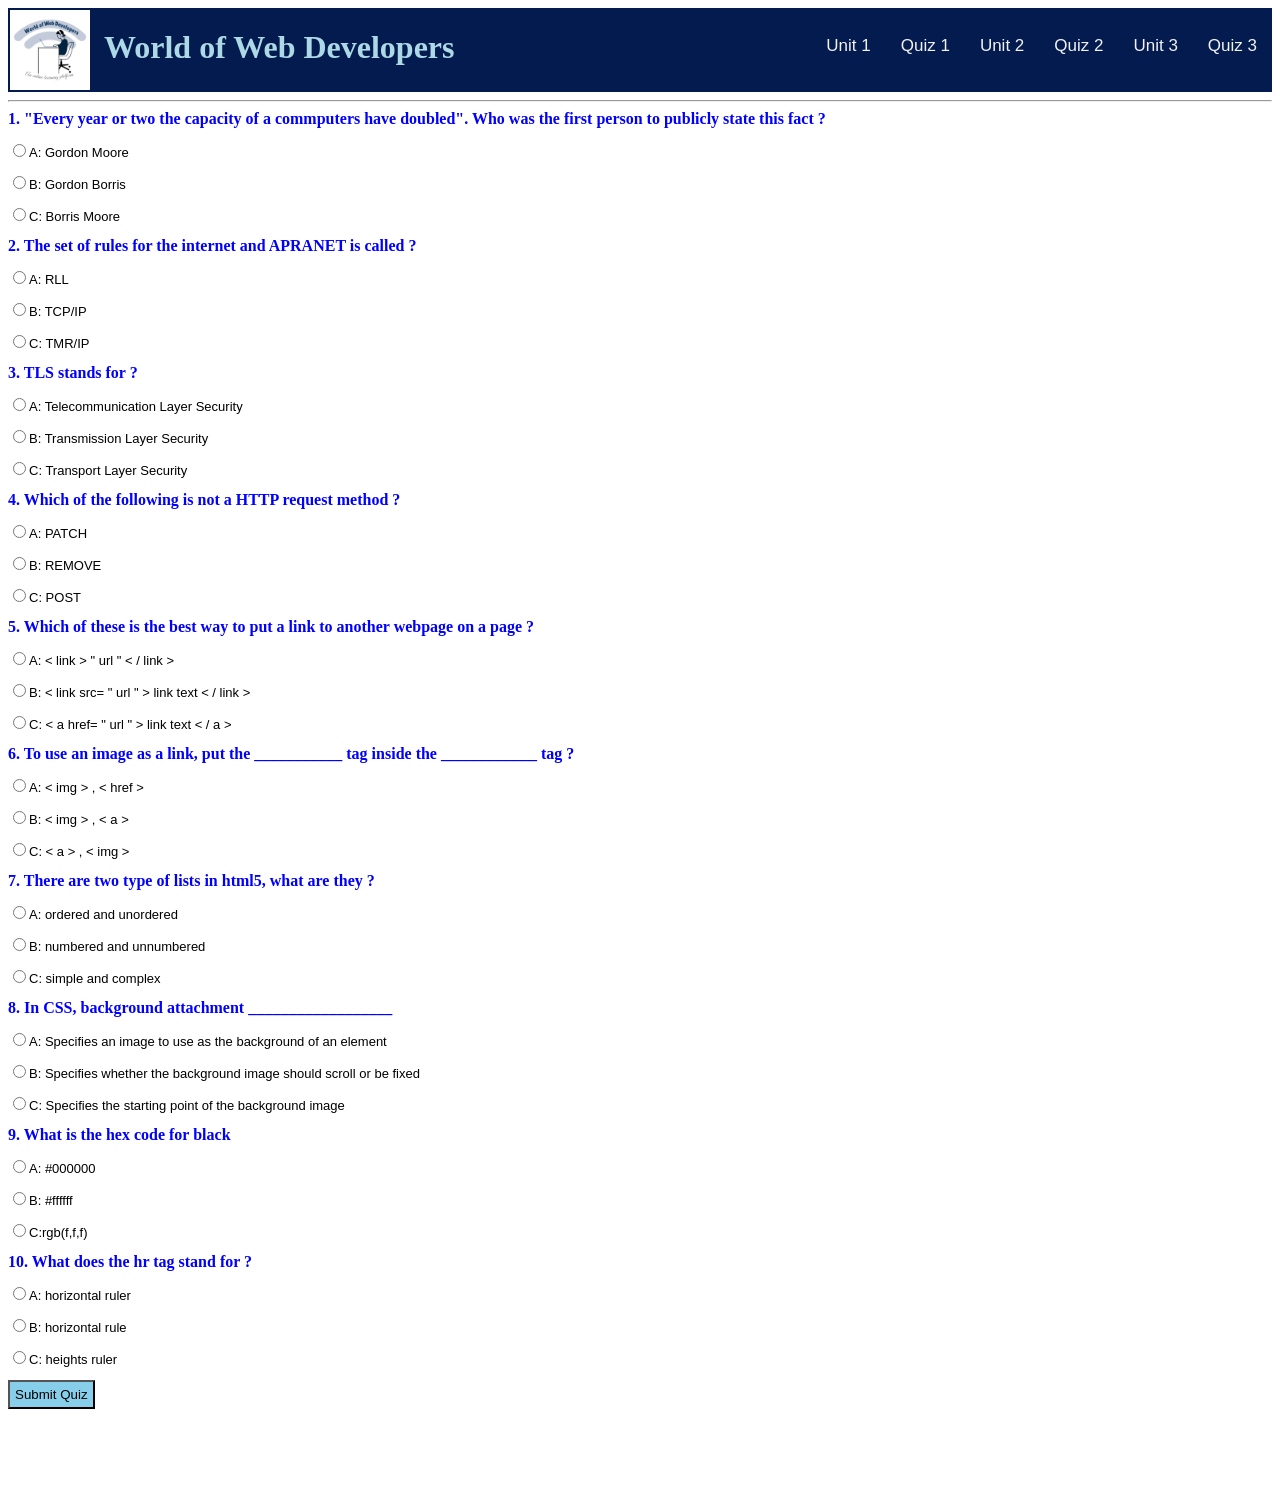
<file: WorldofWebDevelopers/Unit1/quiz.html>
<!DOCTYPE html>

<html>
<head>
<title> World of Web developers </title>
<meta charset="utf-8" />
<link rel="stylesheet" href="../../shared/style.css">
<script src="https://code.jquery.com/jquery-2.1.1.min.js"></script>

</head>
<body>
    <header>
        <div class="topnav">
  
          <a href="../index.html"><img style="margin: 2px" alt="Logo" src="../../shared/img/mylogo.png" width="80" height="80" align="left"/></a>
            <h1 style="align-self: center">World of Web Developers</h1>
  <p>
      <a class="menu" href="../Unit3/quiz.html">Quiz 3</a>
      <a class="menu" href="../Unit3/unit3.html">Unit 3</a>
      <a class="menu" href="../Unit2/quiz.html">Quiz 2</a>
      <a class="menu" href="../Unit2/unit2.html">Unit 2</a>
      <a class="menu" href="quiz.html">Quiz 1</a>
      <a class="menu" href="unit1.html">Unit 1</a>
 </p>
</div>   
    </header>
   
     <hr>
    

      <div id="quiz" class="row">
        <form id="quizform">
        </form>
        
      </div>
      <div id="grade" class="row"> </div>
      <div id="submission">
        <button id="submit">Submit Quiz</button>  
     </div>
     <div id="redirect" style="display: none">
        <form action="../Unit1/quiz.html">
            <input type="submit" value="Retake Quiz 1" />
        </form>     
    </div>
      <div id="results" class="row"></div> 
    </body>   
    <script src="../js/quiz.js"></script>
    <script>buildQuiz();</script>
</html>
</file>
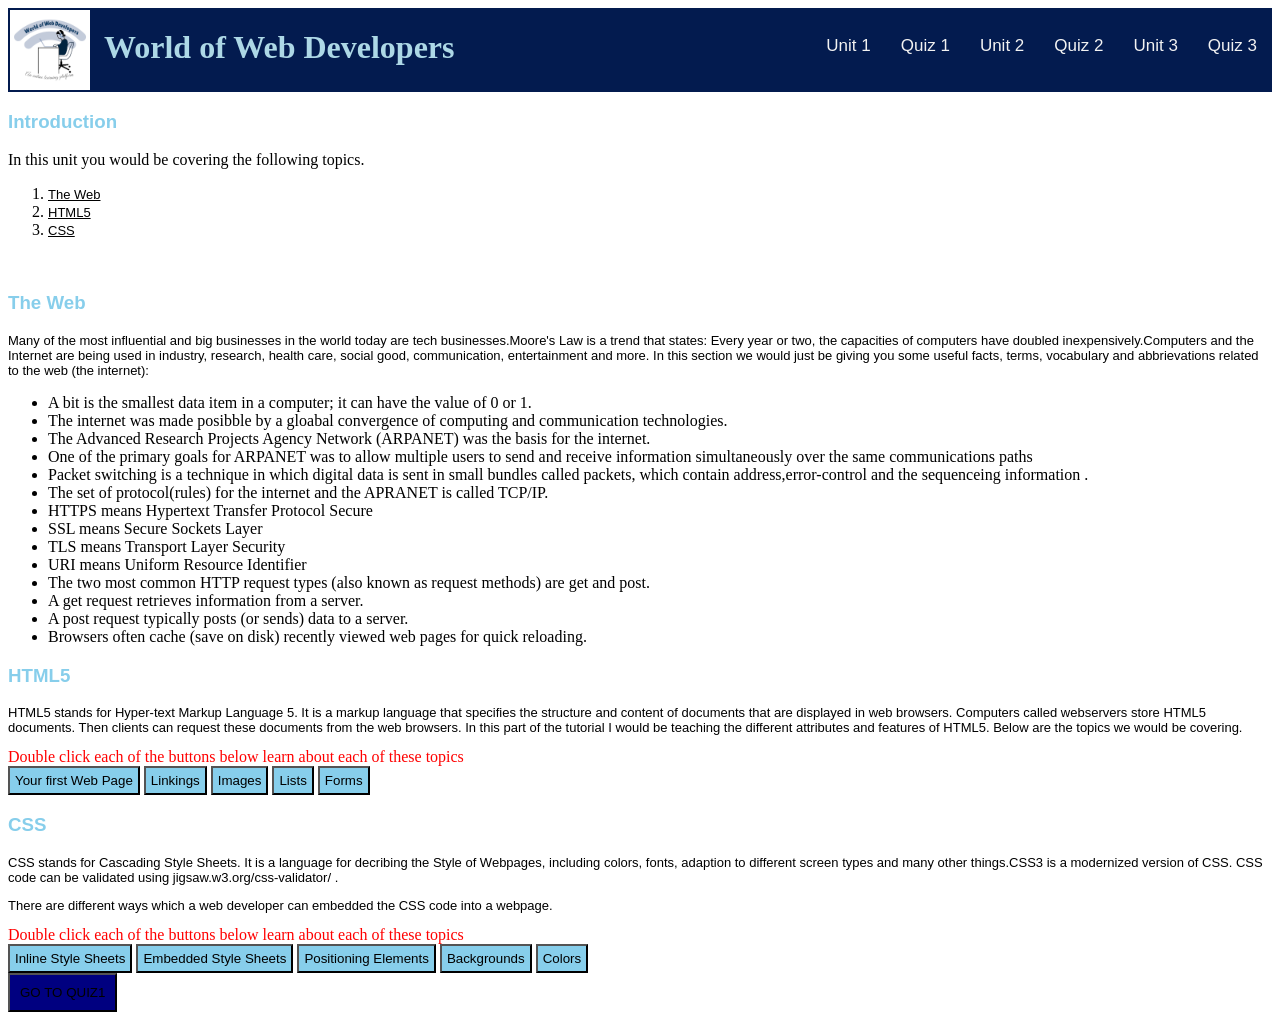
<file: WorldofWebDevelopers/Unit1/unit1.html>
<!DOCTYPE html>

<html>
<head>
<title> World of Web developers </title>
<meta charset="utf-8" />
<link rel="stylesheet" href="../../shared/style.css">
</head>
<body>
    <header>
        <div class="topnav">
  
        <a href="../index.html"><img style="margin: 2px" alt="Logo" src="../../shared/img/mylogo.png" width="80" height="80" align="left"/></a>
            <h1 style="align-self: center">World of Web Developers</h1>
  <p>
      <a class="menu" href="../Unit3/quiz.html">Quiz 3</a>
      <a class="menu" href="../Unit3/unit3.html">Unit 3</a>
      <a class="menu" href="../Unit2/quiz.html">Quiz 2</a>
      <a class="menu" href="../Unit2/unit2.html">Unit 2</a>
      <a class="menu" href="../Unit1/quiz.html">Quiz 1</a>
      <a class="menu" href="../Unit1/unit1.html">Unit 1</a>
 </p> 
</div>   
    </header>
    

 
   <div><h3>Introduction</h3>
       In this unit you would be covering the following topics.
    <ol>
        <li><a href="#web">The Web</a></li>
        <li><a href="#html5">HTML5</a></li>
        <li><a href="#css">CSS</a></li>
     </ol>
    </div>
    <br>
    
<div>
    <h3 id="web"> The Web</h3>
    <p> Many of the most influential and big businesses in the world today are tech businesses.Moore's Law is a trend that states: Every year or two, the capacities of computers have doubled inexpensively.Computers and the Internet are being used in industry, research, health care, social good, communication, entertainment and more. In this section we would just be giving you some useful facts, terms, vocabulary and abbrievations related to the web (the internet):
    </p>
    <ul>
        <li>A bit is the smallest data item in a computer; it can have the value of 0 or 1.
        </li>
        <li>The internet was made posibble by a gloabal convergence of computing and communication technologies.</li>
        <li>The Advanced Research Projects Agency Network (ARPANET) was the basis for the internet.</li>
        <li>One of the primary goals for ARPANET was to allow multiple users to send and receive information simultaneously over the same communications paths </li>
        <li>Packet switching is a technique in which digital data is sent in small bundles called packets, which contain address,error-control and the sequenceing information . </li>
        <li>The set of protocol(rules) for the internet and the APRANET is called TCP/IP.</li>
        <li>HTTPS means Hypertext Transfer Protocol Secure </li>
        <li> SSL means Secure Sockets Layer </li>
        <li>TLS means Transport Layer Security </li>
        <li>URI means Uniform Resource Identifier</li>
        <li>The two most common HTTP request types (also known as request methods) are get and post.</li>
        <li>A get request retrieves  information from a server.</li>
        <li>A post request typically posts (or sends) data to a server.</li>
        <li>Browsers often cache (save on disk) recently viewed web pages for quick reloading.</li>
    </ul>
    
    </div>
<div>
    <h3 id="html5">HTML5</h3>
    <p> HTML5 stands for Hyper-text Markup Language 5. It is a markup language that specifies the structure and content of documents that are displayed in web browsers. Computers called webservers store HTML5 documents. Then clients can request these documents from the web browsers. In this part of the tutorial I would be teaching the different attributes and features of HTML5. Below are the topics we would be covering.</p>
    <note> Double click each of the buttons below learn about each of these topics</note>
    <br>
    <button  onclick="buttontoggle('firstweb')">Your first Web Page</button>
    <div class="hidden" id="firstweb"><p> <strong>Document  Type Declaration :</strong> When ever you are writing and HTML file you always need to start with this statement, <b> &lt;!DOCTYPE&gt;</b>, this helps browsers recognize that it is a html document and render the page according to HTML and CSS specifications.</p>
    <p><br style="”height:1.0em”"></p>
    <p><strong> Comments:</strong> In HTML5 comments start with &lt;!&minus;&minus; and end with &minus;&minus;&gt;.   </p>
    <p><br style="”height:1.0em”"></p>
    <p><strong>Start and End Tags:</strong> In HTML5 delimits most elements with a start and end tag. A <b> start tag </b> consists of the element name in angle brackets  and the <b> end tag </b> consists of the element name  preceded by a forward slash in angle brackets. Below I have shown a few examples of tags. </p>
        <table border= "1"><thead><tr> <th>Start tag </th> <th> Content</th><th> End tag </th>
            </tr>
            </thead>
            <tbody>
                <tr><td>
                    &lt;html&gt;
                    </td>
                    
                    <td>
                        The whole contents of the html file except the first line which say,&lt;!DOCTYPE&gt;.
                    </td>
                    <td>&lt;&frasl;html&gt;</td>
                </tr>
                <tr><td>
                    &lt;p&gt;
                    </td>
                    
                    <td>
                        contents of a paragraph
                    </td>
                    <td>&lt;&frasl;p&gt;</td>
                </tr>
                <tr><td>
                    &lt;b&gt;
                    </td>
                    
                    <td>
                        A line of text which the would be displayed in bold on the webpage.
                    </td>
                    <td>&lt;&frasl;b&gt;</td>
                </tr>
                <tr><td>
                    &lt;h1&gt;
                    </td>
                    
                    <td>
                        Heading 1 contents : the biggest size for html headings
                    </td>
                    <td>&lt;&frasl;h1&gt;</td>
                </tr>
                <tr><td>
                    &lt;h6&gt;
                    </td>
                    
                    <td>
                        Heading 6 contents : the smallest size for html headings
                    </td>
                    <td>&lt;&frasl;h6&gt;</td>
                </tr>
                <tr><td>
                    &lt;head&gt;
                    </td>
                    
                    <td>
                       Information about the HTML5 document, such as the character set (utf-8)
                    </td>
                    <td>&lt;&frasl;head&gt;</td>
                </tr>
                <tr><td>
                    &lt;body&gt;
                    </td>
                    
                    <td>
                       The pages content
                    </td>
                    <td>&lt;&frasl;body&gt;</td>
                </tr>
                <tr><td>
                    &lt;title&gt;
                    </td>
                    
                    <td>
                        The title of the page which is nested in the head tag
                    </td>
                    <td>&lt;&frasl;title&gt;</td>
                </tr>
                <tr><td>
                    &lt;pre&gt;
                    </td>
                    
                    <td>
                        Text in a pre element is displayed in a fixed-width font, and it preserves both      spaces and line breaks
                    </td>
                    <td>&lt;&frasl;pre&gt;</td>
                </tr>
                <tr><td>
                    &lt;br&gt;
                    </td>
                    
                    <td>
                       Inserts a new line break or carriage return. Closing tag is not required and is mostly not used
                    </td>
                    <td>&lt;&frasl;br&gt;</td>
                </tr>
            </tbody>
        </table>
        <p><br style="”height:1.0em”"></p>
        <strong>Write your Very first  HTML file</strong><br>
        Now it is time to try writing an html file. Write an html file that  with a title "HTML" prints "Hello World" using headers 1 to 6, a paragraph tag, in bold and in italics,in the code segment below. Each of the "Hello World"'s should start on a new line.
        <br>
        <textarea id="firstcode"  placeholder="Write code here...." cols="60" rows='60'></textarea><br> 
        <button class="submit" onclick="thehtml()">Submit</button>
         <script>
        function thehtml() {
         var x = document.getElementById("firstcode").value ;
         document.writeln(x + "<br><a href='unit1.html'> Back to World of Web developers</a>");
        }
        </script>
        <button class="submit" onclick="buttontoggle('answer')">SHOW Answer</button>
        <div id="answer" class="hidden"><pre>
         &lt;html&gt;<br>
            &lt;head&gt;<br>
                &lt;title&gt;HTML&lt;/title&gt;<br>
            &lt;/head&gt;<br>
            &lt;body&gt;<br>
                &lt;h1&gt;Hello World !&lt;/h1&gt;<br>
                &lt;h2&gt;Hello World !&lt;/h2&gt;<br>
                &lt;h3&gt;Hello World !&lt;/h3&gt;<br>
                &lt;h4&gt;Hello World !&lt;/h4&gt;<br>
                &lt;h5&gt;Hello World !&lt;/h5&gt;<br>
                &lt;h6&gt;Hello World !&lt;/h6&gt;<br>
                &lt;p&gt;Hello World !&lt;/p&gt;<br>
                &lt;b&gt;Hello World !&lt;/b&gt;&lt;br&gt;<br>
                &lt;i&gt;Hello World !&lt;/i&gt;<br>
            &lt;/body&gt;<br>
         &lt;/html&gt;<br>
        </pre>
        
        </div>
       
    </div>
     
    <button onclick="buttontoggle('link')">Linkings</button>
    <div class="hidden" id="link">
        <p><strong>Linking to another web page:</strong>HTML defines links with an &lt;a&gt; tag.Eg. &lt;a href=&#34;url&#34;&gt;<i>link text</i>&lt;/a&gt;</p>
    
        <p><Strong>Local links on the same webpage:</Strong>To create a link (a bookmark )on the same webpage so that users can jump to specific parts of the Web page. You must first create the bookmark and then add a link to it. When the link is clicked the page would scroll to the location of the book mark.<br> 1.First create a book mark with the id attribute.&lt;h6 id&#60;&#34;c1&#34;&gt; Eg.Chapter 1&lt;/h6&gt;.<br> 2. Next add a link to the book mark from within the samepage. Eg. &lt;a href=&#34;#c1&#34;&gt;Jump to Chapter 1&lt;/a&gt;</p>
        <p><strong>Link to a book mark on another page:</strong> You could also link to a book mark on another page by putting the page followed by the bookmark id  with no spaces in the href. Eg.&lt;a href=&#34;unit1.html#c1&#34;&gt;Jump to Chapter 1&lt;/a&gt;</p>
    
    <p><Strong>Local links on the same website:</Strong>To create a link to another page on the same website you could follow the same format for linking to another webpage however for the url you would not need to include https//www....  Eg. &lt;a href=&#34;unit1.html&#34;&gt;Go to Unit 1&lt;/a&gt;</p> 
    
    <iframe src="samples/samplelinks.html" height="200" width="300"></iframe>
    <iframe src="samples/samplecode.html" height="200" width="300"></iframe>
    </div>
    <button onclick="buttontoggle('images')">Images</button>
    <div class="hidden" id="images"><p><strong>Embedding an image in html page:</strong> To embed an image in an html page you need to use the <b>img element</b> with the <b>src(source) attribute like this  &lt;img scr="img1.png" alt="Image 1"> &gt; The attribute alt , is an alternative text that appears if the image is not found by th web browers. The most popular image formats used by the web developers today are PNG and JPEG. </b> </p> 
    <p><strong>Img an example of a void element in HTML5:</strong> Void elements are HTML5 elements that contains only attributes and do not mark up text, the <b>img</b> element is an example of a void element.</p>
    <p><strong>Sizing your image:</strong>To specify the size of your image use the attributes height and width </p>
    <p><strong>Using your image as Hyperlinks:</strong>To use an image as a link, put the &lt;img&gt; tag inside the &lt;a&gt;tag </p>
    <h6> Below is an example of a an this website's logo embedded in a this webpage and linking to the website where the logo was made.</h6>
    <p><a href="https://www.freelogodesign.org/">
    <img src="../../shared/img/mylogo.png" alt="Website Logo" width="250" height="250"  >
    </a>
    <img src="../../shared/img/imagecode.png" alt="Website Logo" width="400" height="250" style="padding-left: 20px">    
    </div>
    <button onclick="buttontoggle('lists')">Lists</button>
    <div class="hidden" id="lists"> There are two types of lists in html5:
        <ol>
            <li>Ordered list: These show up on the webpage as numbers. The ordered list element is <b>&lt;ol&gt;&lt;/ol&gt;</b></li>
            <li>Unordered list:These show up on the webpage as bullet points. The unordered list element is <b>&lt;ul&gt;&lt;/ul&gt;</b></li>
        </ol>
        <p> Lists can also be nested in html5. Below is an exaple of a nested list and the code for it.</p>
     <img src="../../shared/img/link.png" alt="Link code" width="500" height="250" > 
    </div>
    
    
    
    <button onclick="buttontoggle('forms')">Forms</button>
    <div class="hidden" id="forms">Below is form and a the correponding code for the form.
        <iframe src="samples/form.html" height="250" width="450"></iframe>
        <img src="../../shared/img/form.png" alt="form code" width="300" height="250" > 
        <p>Above I have shown and example of an example of an HTML5 form and its corresponding code. HTML5 comes with a lot of form Attributes. For example the <b>color and date input type </b> in form now come with add on's that make sure the user selects the correct date format and only known colour. <b>The password input type </b>automatically encrypts the password. <b>The email  input type</b> makes sure that the email has the standard ie. name@domain.something <b> Textrea </b> which was used for the bio is used for big inputs . I gives you the option of expanding/reducing your input bar to your desired size. </p> We have a many other HTML5 input types such as range , search, telephone, url and many others which you can reasearch on in your own time. 
    </div>
    
    </div>
    
    
  
<div>
    <h3 id="css"> CSS </h3>
    <p>CSS stands for Cascading Style Sheets. It is a language for decribing the Style of Webpages, including colors, fonts, adaption to different screen types and many other things.CSS3 is a modernized version of CSS. CSS code can be validated using jigsaw.w3.org/css-validator/ .
    </p>
    <p> There are different ways which a web developer can embedded the CSS code into a webpage.
    </p>
    <note> Double click each of the buttons below learn about each of these topics</note>
    <br>
    <button onclick="buttontoggle('inline')">Inline Style Sheets</button>
    <div class="hidden" id="inline"> 
        Inline Style Sheets are one of the ways a web developer can embedded CSS into a webpage. This is mostly used when the webdeveloper is satisfied with the overall style of the webpage but would like to alter the style of a paticular part of the page. 
        <p style="color: aliceblue; background-color: black">For example the text colour assigned to this page is the paragragh tag on this page is black  and the background color for this page is voilet. However I decide to change the style of this paragraph.Look below to see how this was changed useing the inline style sheet.</p>
         <img src="../../shared/img/inlinestyle.png" alt="style code" width="750" height="40" >
    </div>
    <button onclick="buttontoggle('embedded')">Embedded Style Sheets</button>
    <div class="hidden" id="embedded">
        Another way of embedding CSS in a webpage is by embedding it in the head section of the html5 document. This method is mostly used when you have a general theme for your website but you want to alter a  specific page a bit.   
    </div>
    <button onclick="buttontoggle('positioning')">Positioning Elements</button>
    <div class="hidden" id="positioning">
        Usaully elements in html5 are positioned in the order that they appear in the html5 document . However positioning allows us to specificy the exact place we want the element to be displayed.<br>
        Here is an example of absolute positioning taken from the Internet and World Wide Web How To Program:
        <img src="../../shared/img/absolutepositioning.png" />
        
    </div>
    <button onclick="buttontoggle('backgrounds')">Backgrounds</button>
    <div class="hidden" id="backgrounds">
        CSS background properties are used to determine the background of an element, such as the general color of the page or the baground of a div. Below are some common CSS background properties :
        <ul><li>background-color : Its specifies the background color of an element.</li>
            <li>background-image : It specifies an image to use as the background of element.</li>
            <li>background-repeat :It specifies how you want and image background to be repeated, usually <note>repeat-x, repeat-y or n-repeat</note></li>
            <li>background-attachment : Specifies whether the background image should scroll or be fixed</li>
            <li>background-position: Specifies the starting point of the background image</li><br>      
        </ul>
        When using the shorthand property the order of the property values is: <br>
        <li>background-color </li>
        <li>background-image</li> 
        <li>background-repeat</li> 
        <li>background-attachment</li> 
        <li>background-position</li>
        It does not matter if one of the property values is missing, as long as the other ones are in this order. 
        <br><br>
    </div>  
    <button onclick="buttontoggle('colors')">Colors</button>
    <div class="hidden" id="colors">
        Color names and hexadecimal codes may be used as the color property value. You can also find a complete list of HTML standard and extended colors at <a style= "color:blue" href="www.w3.org/TR/css3-color/">www.w3.org/TR/css3-color/</a>  or <a style= "color:blue" href="https://www.w3schools.com/colors/colors_picker.asp">https://www.w3schools.com/colors/colors_picker.asp</a><br><br>
    </div>
    </div>
    
<button class="quiz" onclick="window.location.href='quiz.html'"> GO TO QUIZ1</button>
    
</body>
<script> 
function buttontoggle(divid) {
  var x = document.getElementById(divid);
  if (x.style.display === "none") {
    x.style.display = "block";
  } else {
    x.style.display = "none";
  }
} </script>    

   


      




</html>
</file>
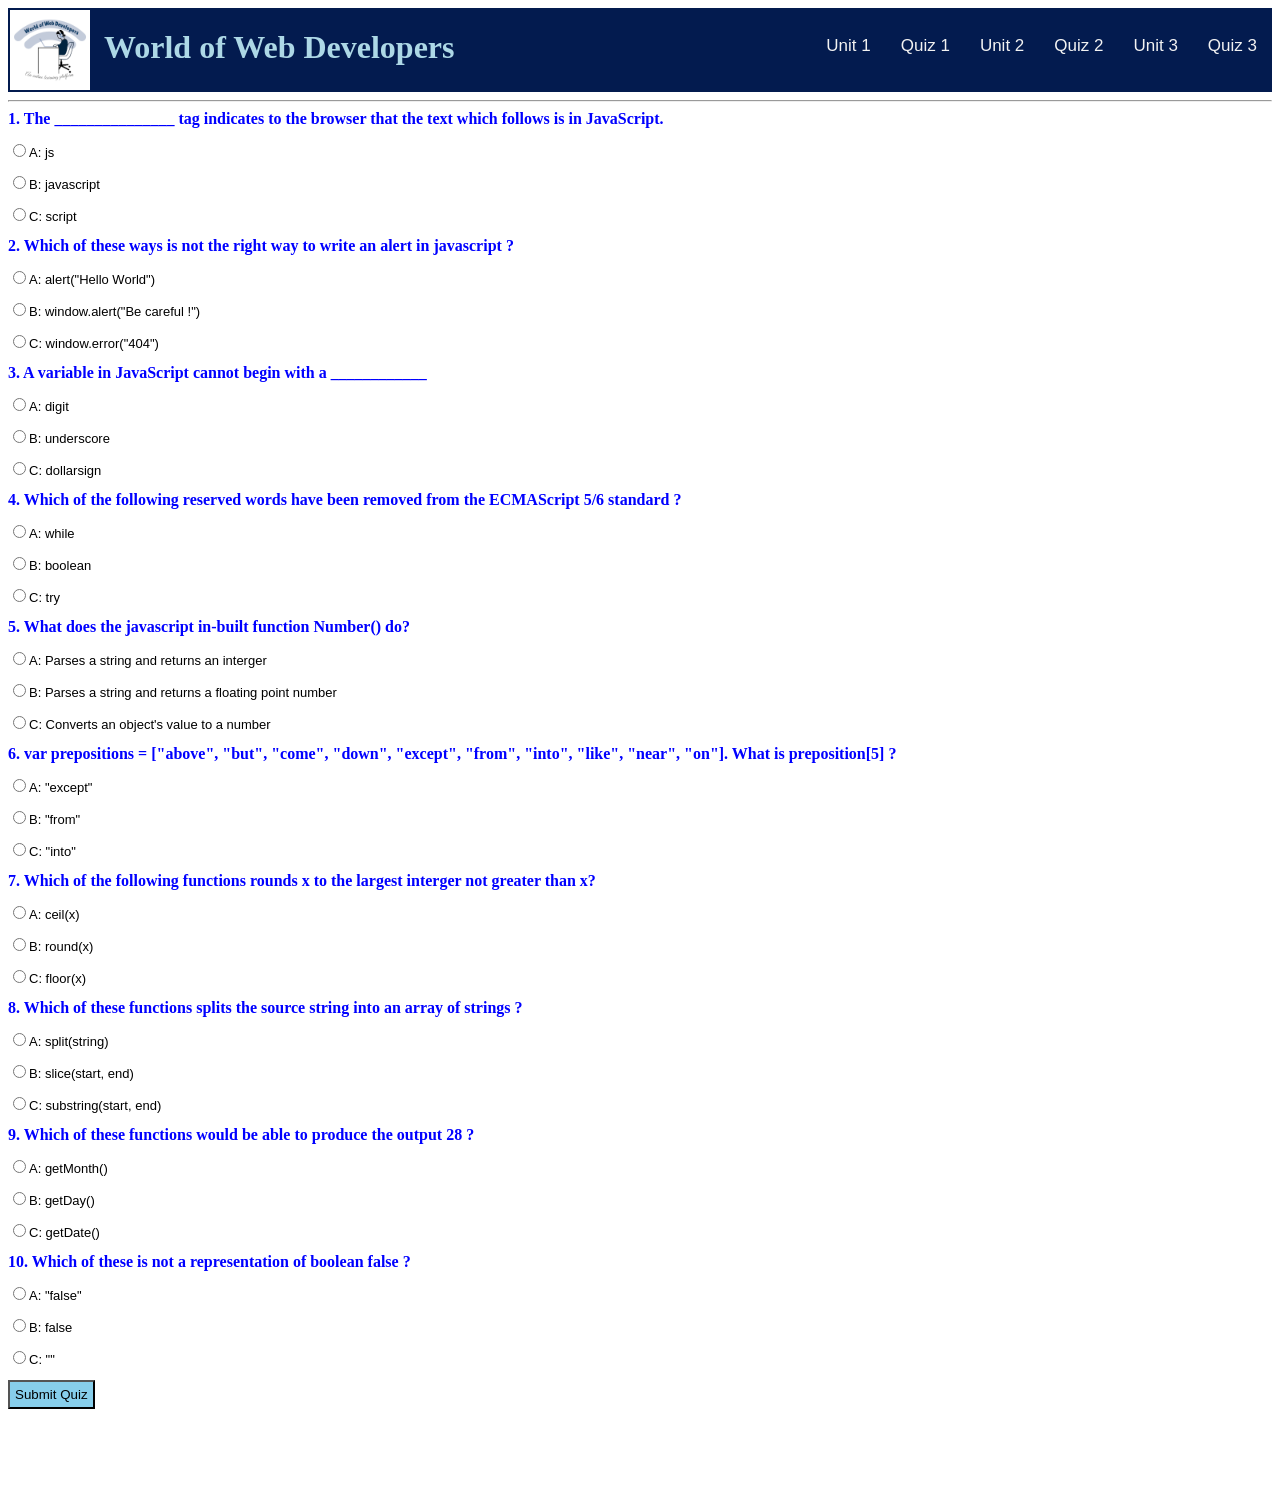
<file: WorldofWebDevelopers/Unit2/quiz.html>
<!DOCTYPE html>

<html>
<head>
<title> World of Web developers </title>
<meta charset="utf-8" />
<link rel="stylesheet" href="../../shared/style.css">
<script src="https://code.jquery.com/jquery-2.1.1.min.js"></script>

</head>
<body>
 <header>
        <div class="topnav">
  
          <a href="../index.html"><img style="margin: 2px" alt="Logo" src="../../shared/img/mylogo.png" width="80" height="80" align="left"/></a>
            <h1 style="align-self: center">World of Web Developers</h1>
  <p>
      <a class="menu" href="../Unit3/quiz.html">Quiz 3</a>
      <a class="menu" href="../Unit3/unit3.html">Unit 3</a>
      <a class="menu" href="../Unit2/quiz.html">Quiz 2</a>
      <a class="menu" href="../Unit2/unit2.html">Unit 2</a>
      <a class="menu" href="../Unit1/quiz.html">Quiz 1</a>
      <a class="menu" href="../Unit1/unit1.html">Unit 1</a>
 </p>
</div>   
    </header>
   
     <hr>
    

      <div id="quiz" class="row">
        <form id="quizform">
        </form>
        
      </div>
      <div id="grade" class="row"> </div>
      <div id="submission">
        <button id="submit">Submit Quiz</button>  
     </div>
    <div id="redirect" style="display: none">
        <form action="../Unit2/quiz.html">
            <input type="submit" value="Retake Quiz 2" />
        </form>     
    </div>
      <div id="results" class="row"></div> 
    </body>   
    <script src="../js/quiz.js"></script>
    <script>buildQuiz();</script>
</html>
</file>
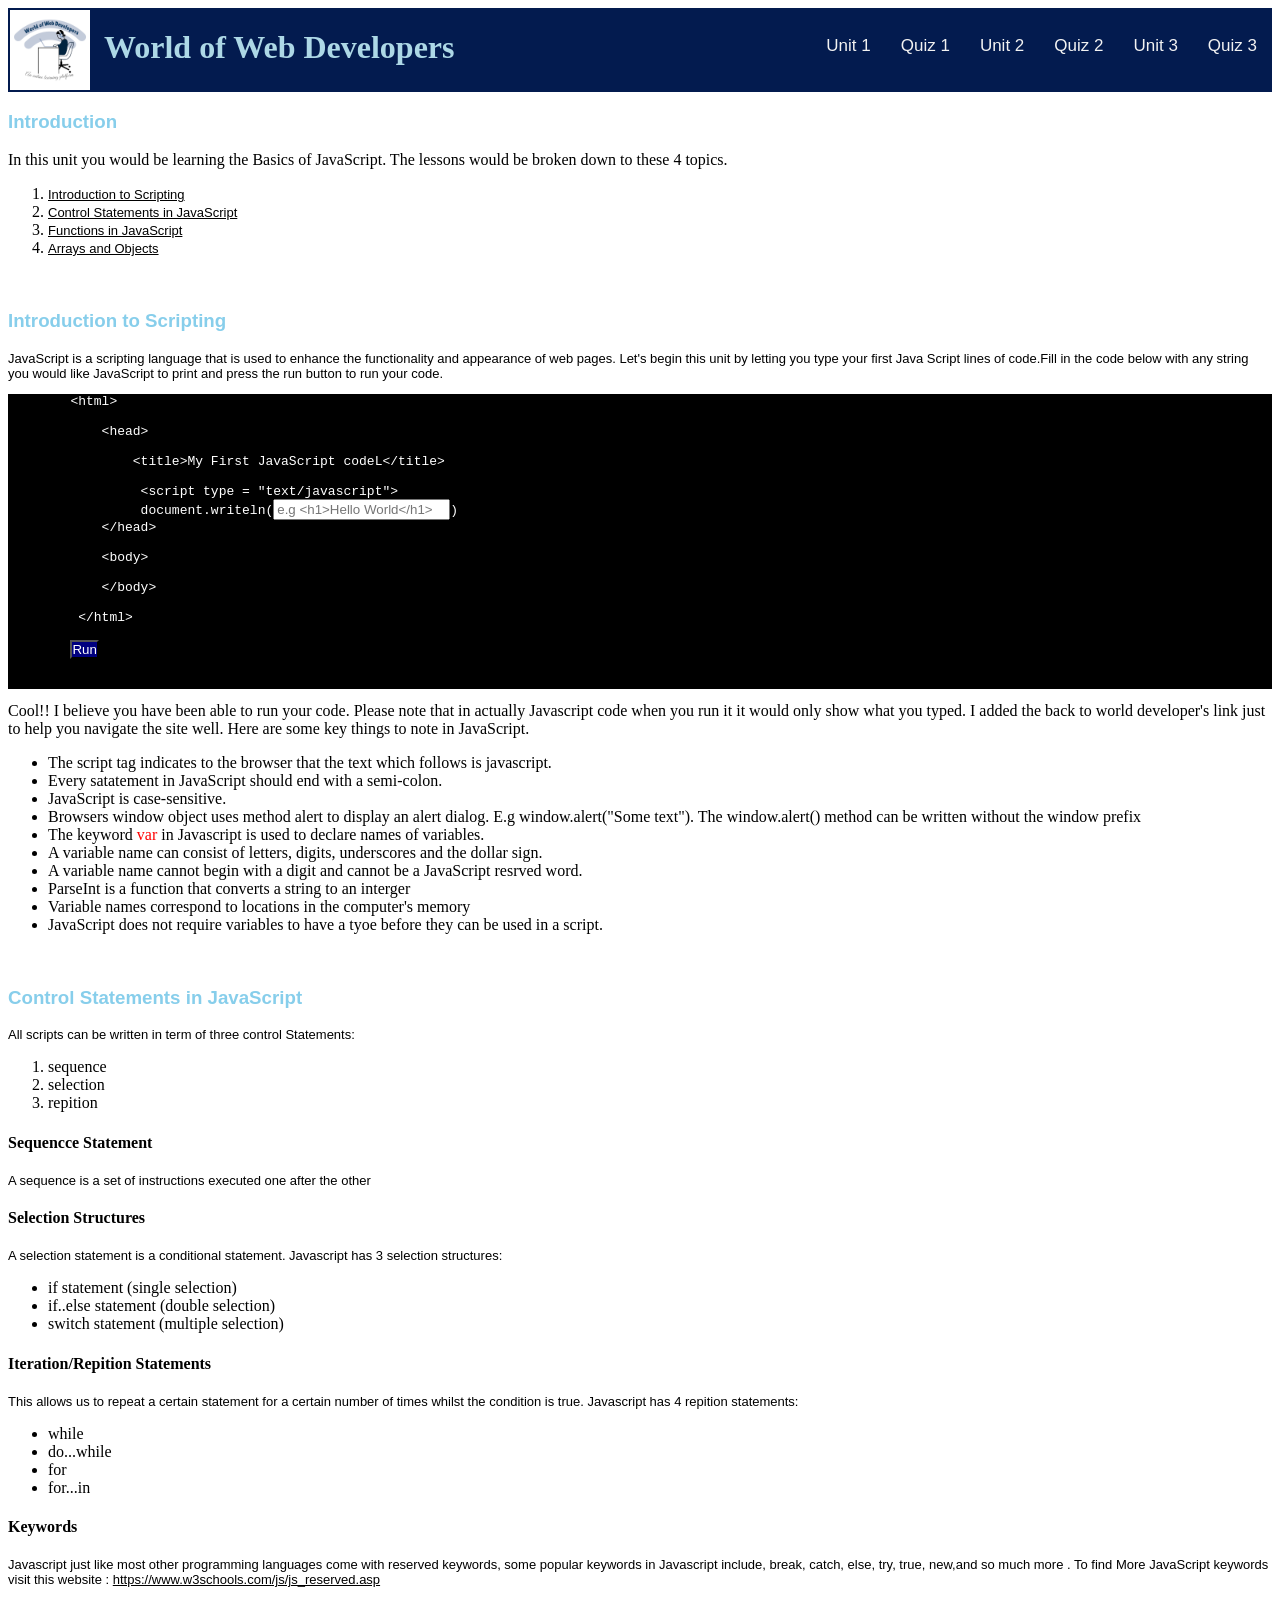
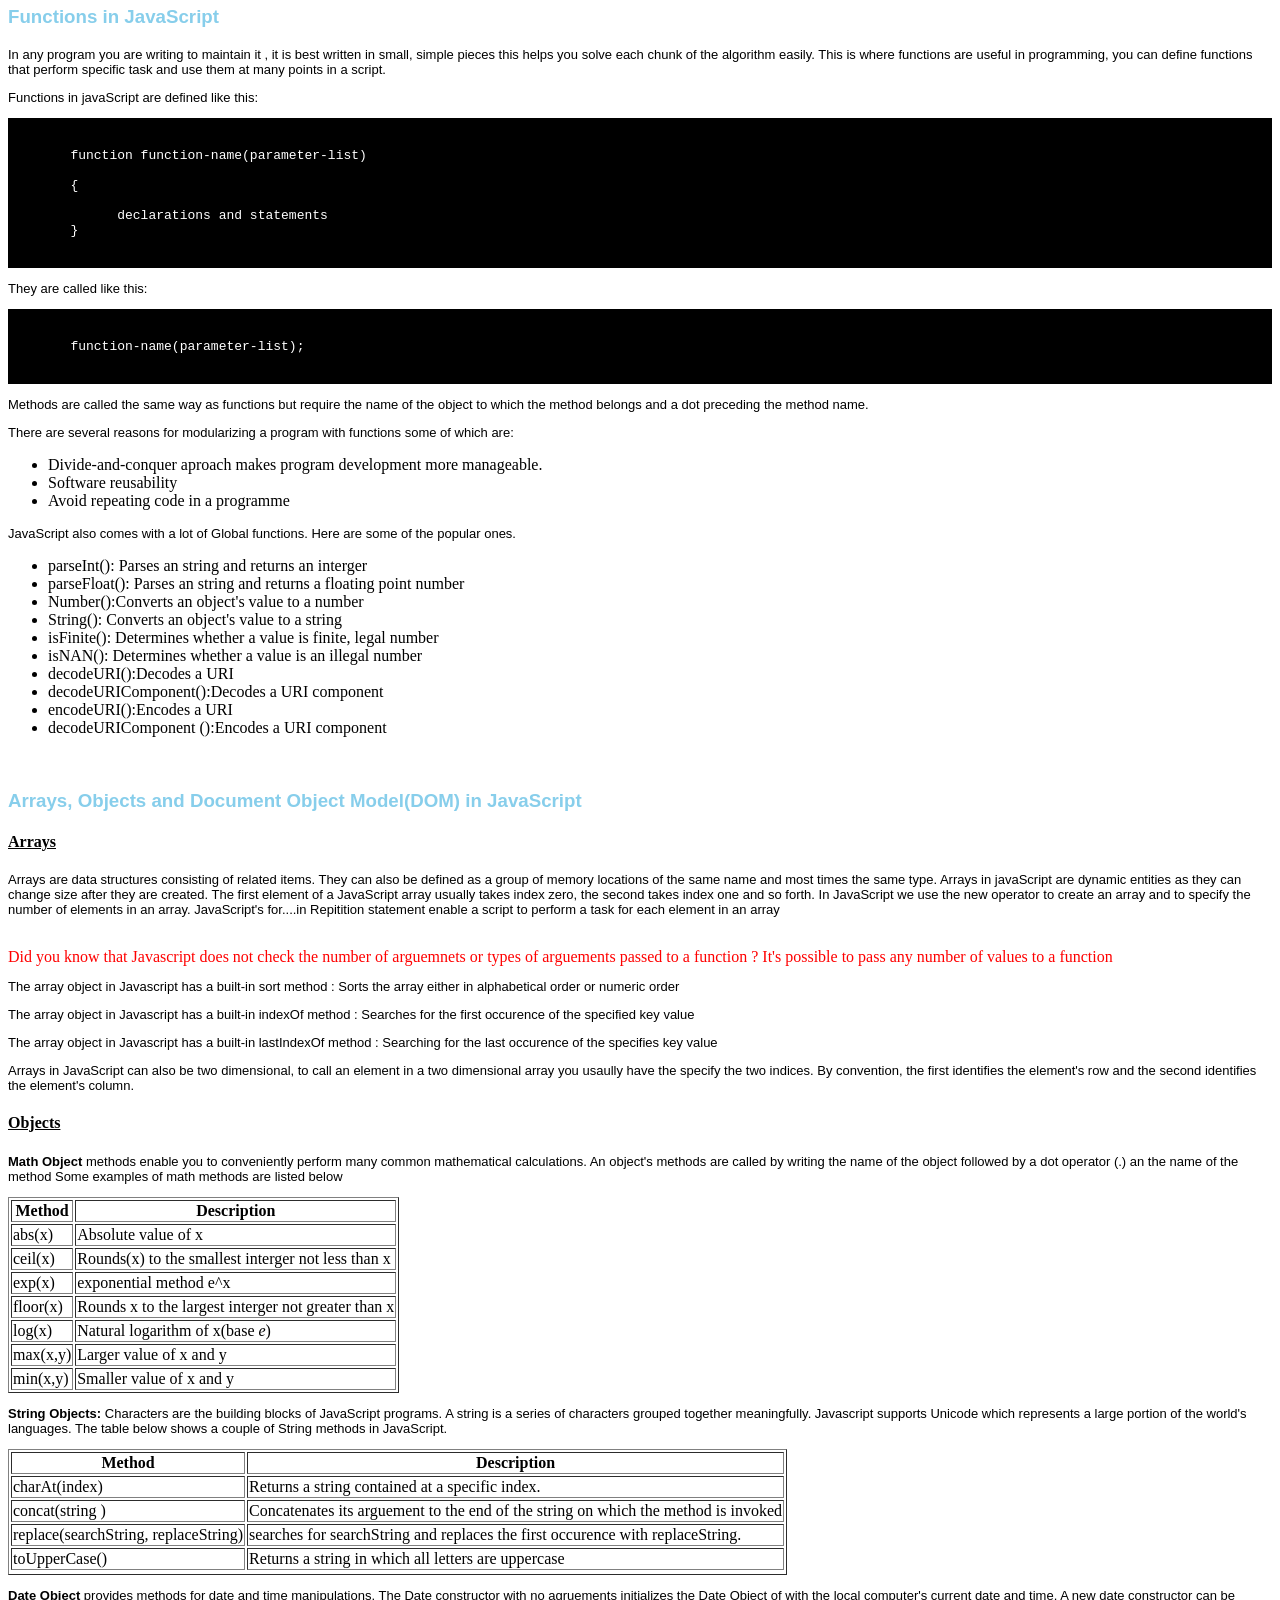
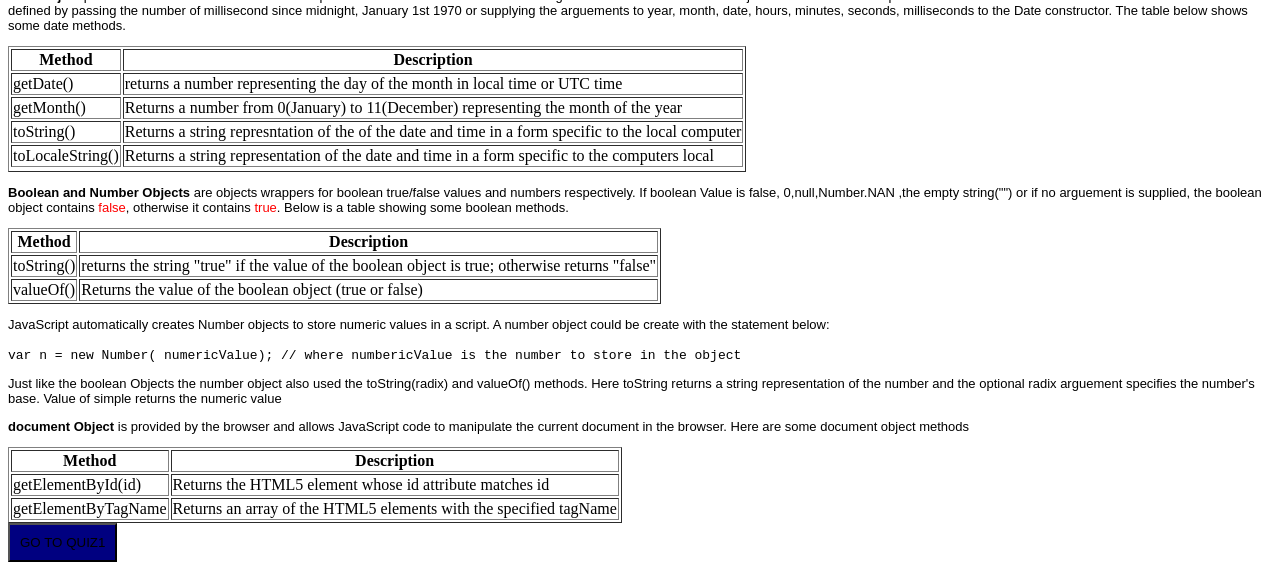
<file: WorldofWebDevelopers/Unit2/unit2.html>
<!DOCTYPE html>

<html>
<head>
<title> World of Web developers </title>
<meta charset="utf-8" />
<link rel="stylesheet" href="../../shared/style.css">
</head>
<body>
    <header>
        <div class="topnav">
  
       <a href="../index.html"><img style="margin: 2px" alt="Logo" src="../../shared/img/mylogo.png" width="80" height="80" align="left"/></a>
            <h1 style="align-self: center">World of Web Developers</h1>
  <p>
      <a class="menu" href="../Unit3/quiz.html">Quiz 3</a>
      <a class="menu" href="../Unit3/unit3.html">Unit 3</a>
      <a class="menu" href="../Unit2/quiz.html">Quiz 2</a>
      <a class="menu" href="../Unit2/unit2.html">Unit 2</a>
      <a class="menu" href="../Unit1/quiz.html">Quiz 1</a>
      <a class="menu" href="../Unit1/unit1.html">Unit 1</a>
</p> 
</div>   
    </header>
    
   <div><h3>Introduction</h3>
       In this unit you would be learning the Basics of JavaScript. The lessons would be broken down to these 4 topics.
    <ol>
        <li><a href="#intro">Introduction to Scripting</a></li>
        <li><a href="#control">Control Statements in JavaScript</a></li>
        <li><a href="#functions">Functions in JavaScript</a></li>
        <li><a href="#arrays">Arrays and Objects</a></li>
     </ol>
    </div>
    <br>
    
    <div>
     <h3 id="intro"> Introduction to Scripting</h3>
        <p> JavaScript is a scripting language that is used to enhance the functionality and appearance of web pages. Let's begin this unit by letting you type your first Java Script lines of code.Fill in the code below with any string you would like JavaScript to print and press the run button to run your code.</p>
        <div><pre style="background-color: black; color:white">
        &lt;html&gt;<br>
            &lt;head&gt;<br>
                &lt;title&gt;My First JavaScript codeL&lt;/title&gt;<br>
                 &lt;script type = "text/javascript"&gt;
                 document.writeln(<input id="javascript1" placeholder="e.g <h1>Hello World</h1>">)
            &lt;/head&gt;<br>
            &lt;body&gt;<br>      
            &lt;/body&gt;<br>
         &lt;/html&gt;<br>
        <button class="submit" onclick="thehtml()">Run</button>
         <script>
        function thehtml() {
         var x = document.getElementById("javascript1").value ;
         
         document.writeln(x +"<br><a href='unit2.html'> Back to World of Web developers</a>" );
         
        
//          document.getElementById("demo").innerHTML = txt;
        }
        </script>
        </pre>
            
        Cool!! I believe you have been able to run your code. Please note that in actually Javascript code when you run it it would only show what you typed. I added the back to world developer's link just to help you navigate the site well. Here are some key things to note in JavaScript.
        </div>
        <ul>
            <li>The script tag indicates to the browser that the text which follows is javascript.</li>
            <li>Every satatement in JavaScript should end with a semi-colon.</li>
            <li>JavaScript is case-sensitive.</li>
            <li>Browsers window object uses method alert to display an alert dialog. E.g window.alert("Some text"). The window.alert() method can be written without the window prefix</li>
            <li> The keyword <note>var</note> in Javascript is used to declare names of variables.</li>
            <li>A variable name can consist of letters, digits, underscores and the dollar sign.</li>
            <li> A variable name cannot begin with a digit and cannot be a JavaScript resrved word.</li>
            <li>ParseInt is a function that converts a string to an interger</li>
            <li> Variable names correspond to locations in the computer's memory</li>
            <li> JavaScript does not require variables to have a tyoe before they can be used in a script.</li>
        </ul>
        
    </div>
    <br>
    
    <div>
        <h3 id="control">Control Statements in JavaScript</h3>
        <p>All scripts can be written in term of three control Statements:</p>
        <ol>
          <li>sequence</li>
          <li>selection</li>
          <li>repition</li>
        </ol>
       
        <h4>Sequencce Statement</h4>
        <p>A sequence is a set of instructions executed one after the other</p>
       
        <h4>Selection Structures</h4>
        <p>A selection statement is a conditional statement. Javascript has 3 selection structures:</p>
        <ul>
            <li>if statement (single selection)</li>
            <li>if..else statement (double selection)</li>
            <li>switch statement (multiple selection)</li>
        </ul>
       
        <h4>Iteration/Repition Statements</h4>
        <p>This allows us to repeat a certain statement for a certain number of times whilst the condition is true. Javascript has 4 repition statements:</p>
        <ul>
            <li>while</li>
            <li>do...while</li>
            <li>for</li>
            <li>for...in</li>
        </ul>
       
        <h4>Keywords</h4>
        <p>Javascript just like most other programming languages come with reserved keywords, some popular keywords in Javascript include, break, catch, else, try, true, new,and so much more . To find More JavaScript keywords visit this website : <a href="https://www.w3schools.com/js/js_reserved.asp"> https://www.w3schools.com/js/js_reserved.asp</a> </p>
       
    </div>
    <div><h3 id="functions">Functions in JavaScript</h3>
        <p>In any program you are writing to maintain it , it is best written in small, simple pieces this helps you solve each chunk of the algorithm easily. This is where functions are useful in programming, you can define functions that perform specific task and use them at many points in a script.</p>
        <p>Functions in javaScript are defined like this:</p>
        <codeblock><pre style="background-color: black">
        <br>
        function function-name(parameter-list)<br>
        {<br>
              declarations and statements
        }<br>
        </pre></codeblock>
        
        <p>They are called like this:</p>
        <codeblock><pre style="background-color: black">
        <br>
        function-name(parameter-list);<br>
        </pre></codeblock>
        <p>Methods are called the same way as functions but require the name of the object to which the method belongs and a dot preceding the method name.</p>
        <p> There are several reasons for modularizing a program with functions some of which are:</p>
        <ul>
            <li>Divide-and-conquer aproach makes program development more manageable.</li>
            <li>Software reusability</li>
            <li>Avoid repeating code in a programme</li>
        </ul>
        <p>JavaScript also comes with a lot of Global functions. Here are some of the popular ones.</p>
        <ul>
            <li>parseInt(): Parses an string and returns an interger</li>
            <li>parseFloat(): Parses an string and returns a floating point number</li>
            <li>Number():Converts an object's value to a number</li>
            <li>String(): Converts an object's value to a string</li>
            <li>isFinite(): Determines whether a value is finite, legal number</li>
            <li>isNAN(): Determines whether a value is an illegal number</li>
            <li>decodeURI():Decodes a URI </li>
            <li>decodeURIComponent():Decodes a URI component </li>
            <li>encodeURI():Encodes a URI </li>
            <li>decodeURIComponent ():Encodes a URI component </li>   
        </ul>
    </div>
    <br>
    <div>
       <h3 id="arrays">Arrays, Objects and Document Object Model(DOM) in JavaScript</h3> 
       <h4><u>Arrays</u></h4>
        <p>Arrays are data structures consisting of related items. They can also be defined as a group of memory locations of the same name and most times the same type. Arrays in javaScript are dynamic entities as they can change size after they are created. The first element of a JavaScript array usually takes index zero, the second takes index one and so forth. In JavaScript we use the new operator to create an array and to specify the number of elements in an array. JavaScript's for....in Repitition statement enable a script to perform a task for each element in an array</p><br>
        <note>Did you know that Javascript does not check the number of arguemnets or types of arguements passed to a function ? It's possible to pass any number of values to a function</note>
        <p> The array object in Javascript has a built-in sort method : Sorts the array either in alphabetical order or numeric order</p>
        <p> The array object in Javascript has a built-in indexOf method : Searches for the first occurence of the specified key value</p>
        <p> The array object in Javascript has a built-in lastIndexOf method : Searching for the last occurence of the specifies key value</p>
        <p> Arrays in JavaScript can also be two dimensional, to call an element in a two dimensional array you usaully have the specify the two indices. By convention, the first identifies the element's row and the second identifies the element's column.</p>
        
        <h4><u>Objects</u></h4>
        <p><b>Math Object</b> methods enable you to conveniently perform many common mathematical calculations.  An object's methods are called by writing the name of the object followed by a dot operator (.) an the name of the method Some examples of math methods are listed below</p>
        <table border="1">
        <thead><tr>
            <th>Method</th>
            <th>Description</th> 
          </tr>
        </thead>
        <tbody><tr>
            <td>abs(x)</td>
            <td>Absolute value of x</td>
          </tr>
          <tr>
            <td>ceil(x)</td>
            <td>Rounds(x) to the smallest interger not less than x</td>
          </tr>
          <tr>
            <td>exp(x)</td>
            <td>exponential method e^x</td>
          </tr>
         <tr>
            <td>floor(x)</td>
            <td>Rounds x to the largest interger not greater than x</td>
          </tr>
         <tr>
            <td>log(x)</td>
            <td>Natural logarithm of x(base <i>e</i>)</td>
          </tr>
         <tr>
            <td>max(x,y)</td>
            <td>Larger value of x and y </td>
          </tr>
         <tr>
            <td>min(x,y)</td>
            <td>Smaller value of x and y </td>
          </tr>
            </tbody>
        </table>   
        <p><b>String Objects:</b> Characters are the building blocks of JavaScript programs. A string is a series of characters grouped together meaningfully. Javascript supports Unicode which represents a large portion of the world's languages. The table below shows a couple of String methods in JavaScript.</p>
         <table border="1">
        <thead><tr>
            <th>Method</th>
            <th>Description</th> 
          </tr>
        </thead>
        <tbody><tr>
            <td>charAt(index)</td>
            <td>Returns a string contained at a specific index.</td>
          </tr>
          <tr>
            <td>concat(string )</td>
            <td>Concatenates its arguement to the end of the string on which the method is invoked</td>
          </tr>
          <tr>
            <td>replace(searchString, replaceString)</td>
            <td>searches for searchString and replaces the first occurence with replaceString.</td>
          </tr>
         <tr>
            <td>toUpperCase()</td>
            <td>Returns a string in which all letters are uppercase</td>
          </tr>
         <tr>
         
          </tr>
            </tbody>
        </table>
        
        <p><b>Date Object</b> provides methods for date and time manipulations. The Date constructor with no agruements initializes the Date Object of with the local computer's current date and time. A new date constructor can be defined by passing the number of millisecond since midnight, January 1st 1970 or  supplying the arguements to year, month, date, hours, minutes, seconds, milliseconds to the Date constructor. The table below shows some date methods.</p>
        <table border="1">
        <thead><tr>
            <th>Method</th>
            <th>Description</th> 
          </tr>
        </thead>
        <tbody><tr>
            <td>getDate()</td>
            <td>returns a number representing the day of the month in local time or UTC time</td>
          </tr>
          <tr>
            <td>getMonth()</td>
            <td>Returns a number from 0(January) to 11(December) representing the month of the year</td>
          </tr>
          <tr>
            <td>toString()</td>
            <td>Returns a string represntation of the of the date and time in a form specific to the local computer</td>
          </tr>
         <tr>
            <td>toLocaleString()</td>
            <td>Returns a string representation of the date and time in a form specific to the computers local</td>
          </tr>
         <tr>
         
          </tr>
            </tbody>
        </table>
        
        <p><b>Boolean and Number Objects</b> are objects wrappers for boolean true/false values and numbers respectively. If boolean Value is false, 0,null,Number.NAN ,the empty string("") or if no arguement is supplied, the boolean object contains <note>false</note>, otherwise it contains <note>true</note>. Below is a table showing some boolean methods.</p>
        
        <table border="1">
        <thead><tr>
            <th>Method</th>
            <th>Description</th> 
          </tr>
        </thead>
        <tbody><tr>
            <td>toString()</td>
            <td>returns the string "true" if the value of the boolean object is true; otherwise  returns "false"</td>
          </tr>
          <tr>
            <td>valueOf()</td>
            <td>Returns the value of the boolean object (true or false)</td>
          </tr>
            </tbody>
        </table>
        <p>JavaScript automatically creates Number objects to store numeric values in a script. A number object could be create with the statement below:</p>
        <code> var n = new Number( numericValue); // where numbericValue is the number to store in the object</code>
        <p> Just like the boolean Objects the number object also used the toString(radix) and valueOf() methods. Here toString returns a string representation of the number and the optional radix arguement specifies the number's base. Value of simple returns the numeric value</p>
        
        <p><b>document Object</b> is provided by the browser and allows JavaScript code to manipulate the current document in the browser. Here are some document object methods</p>
        <table border="1">
        <thead><tr>
            <th>Method</th>
            <th>Description</th> 
          </tr>
        </thead>
        <tbody><tr>
            <td>getElementById(id)</td>
            <td>Returns the HTML5 element whose id attribute matches id</td>
          </tr>
          <tr>
            <td>getElementByTagName</td>
            <td>Returns an array of the HTML5 elements with the specified tagName</td>
          </tr>
            </tbody>
        </table>
        
    </div>
    <button class="quiz" onclick="window.location.href='quiz.html'"> GO TO QUIZ1</button>

    
    </body>
    

   


      




</html>
</file>
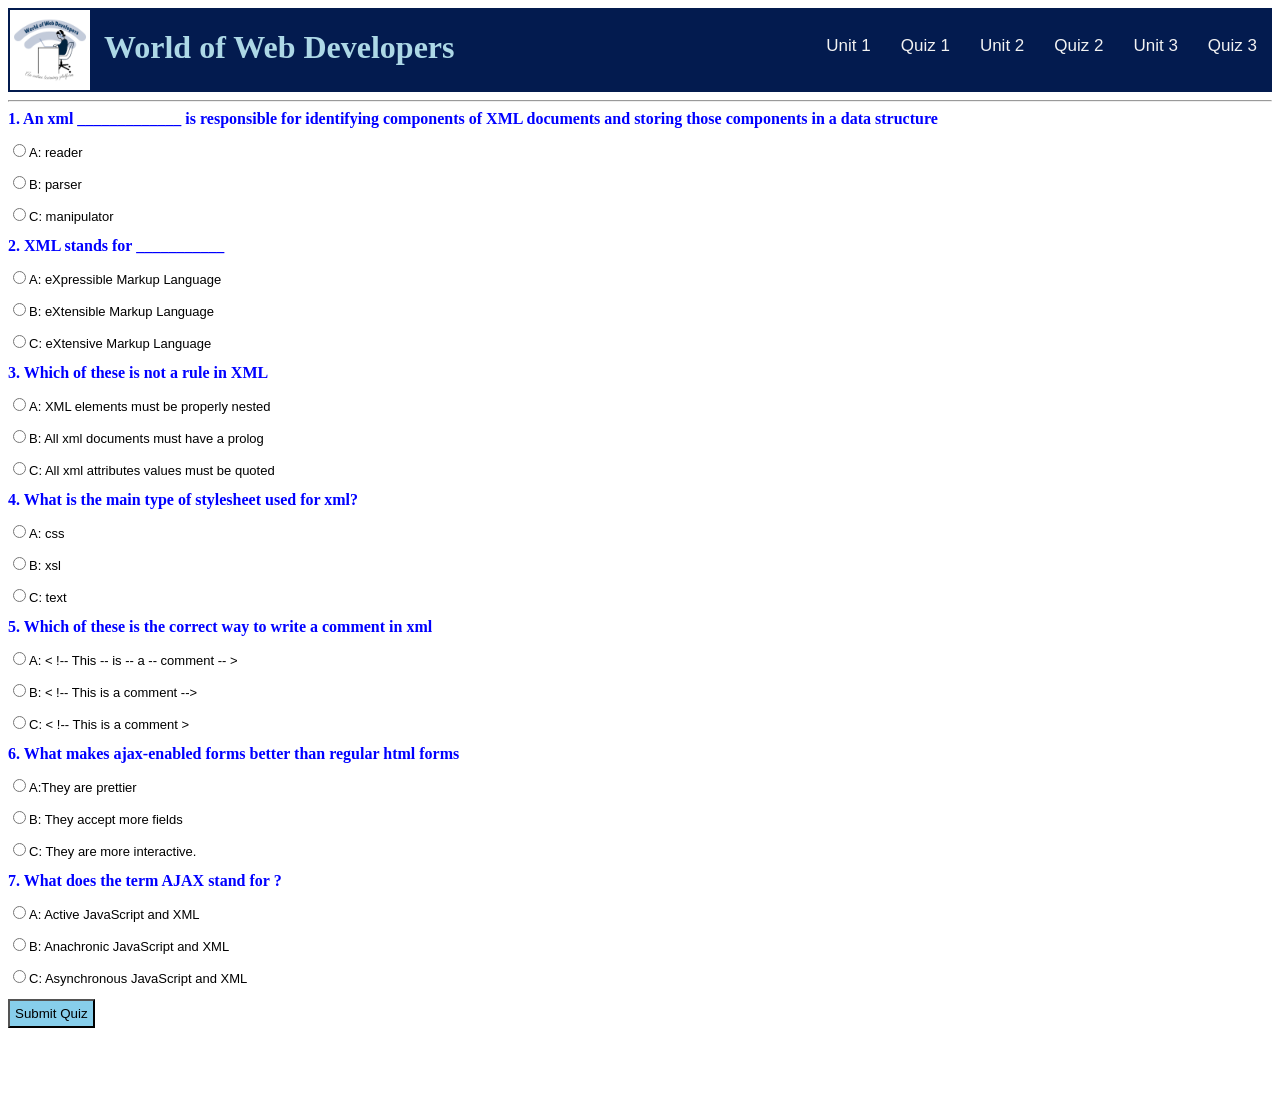
<file: WorldofWebDevelopers/Unit3/quiz.html>
<!DOCTYPE html>

<html>
<head>
<title> World of Web developers </title>
<meta charset="utf-8" />
<link rel="stylesheet" href="../../shared/style.css">
<script src="https://code.jquery.com/jquery-2.1.1.min.js"></script>

</head>
<body>
    <header>
        <div class="topnav">
  
           <a href="../index.html"><img style="margin: 2px" alt="Logo" src="../../shared/img/mylogo.png" width="80" height="80" align="left"/></a>
            <h1 style="align-self: center">World of Web Developers</h1>
  <p>
      <a class="menu" href="../Unit3/quiz.html">Quiz 3</a>
      <a class="menu" href="../Unit3/unit3.html">Unit 3</a>
      <a class="menu" href="../Unit2/quiz.html">Quiz 2</a>
      <a class="menu" href="../Unit2/unit2.html">Unit 2</a>
      <a class="menu" href="../Unit1/quiz.html">Quiz 1</a>
      <a class="menu" href="../Unit1/unit1.html">Unit 1</a>
 </p>
</div>   
    </header>
   
     <hr>
    

      <div id="quiz" class="row">
        <form id="quizform">
        </form>
        
      </div>
      <div id="grade" class="row"> </div>
      <div id="submission">
        <button id="submit">Submit Quiz</button>  
     </div>
     <div id="redirect" style="display: none">
        <form action="../Unit3/quiz.html">
            <input type="submit" value="Retake Quiz 3" />
        </form>     
    </div>
      <div id="results" class="row"></div> 
    </body>   
    <script src="../js/quiz.js"></script>
    <script>buildQuiz();</script>
</html>
</file>
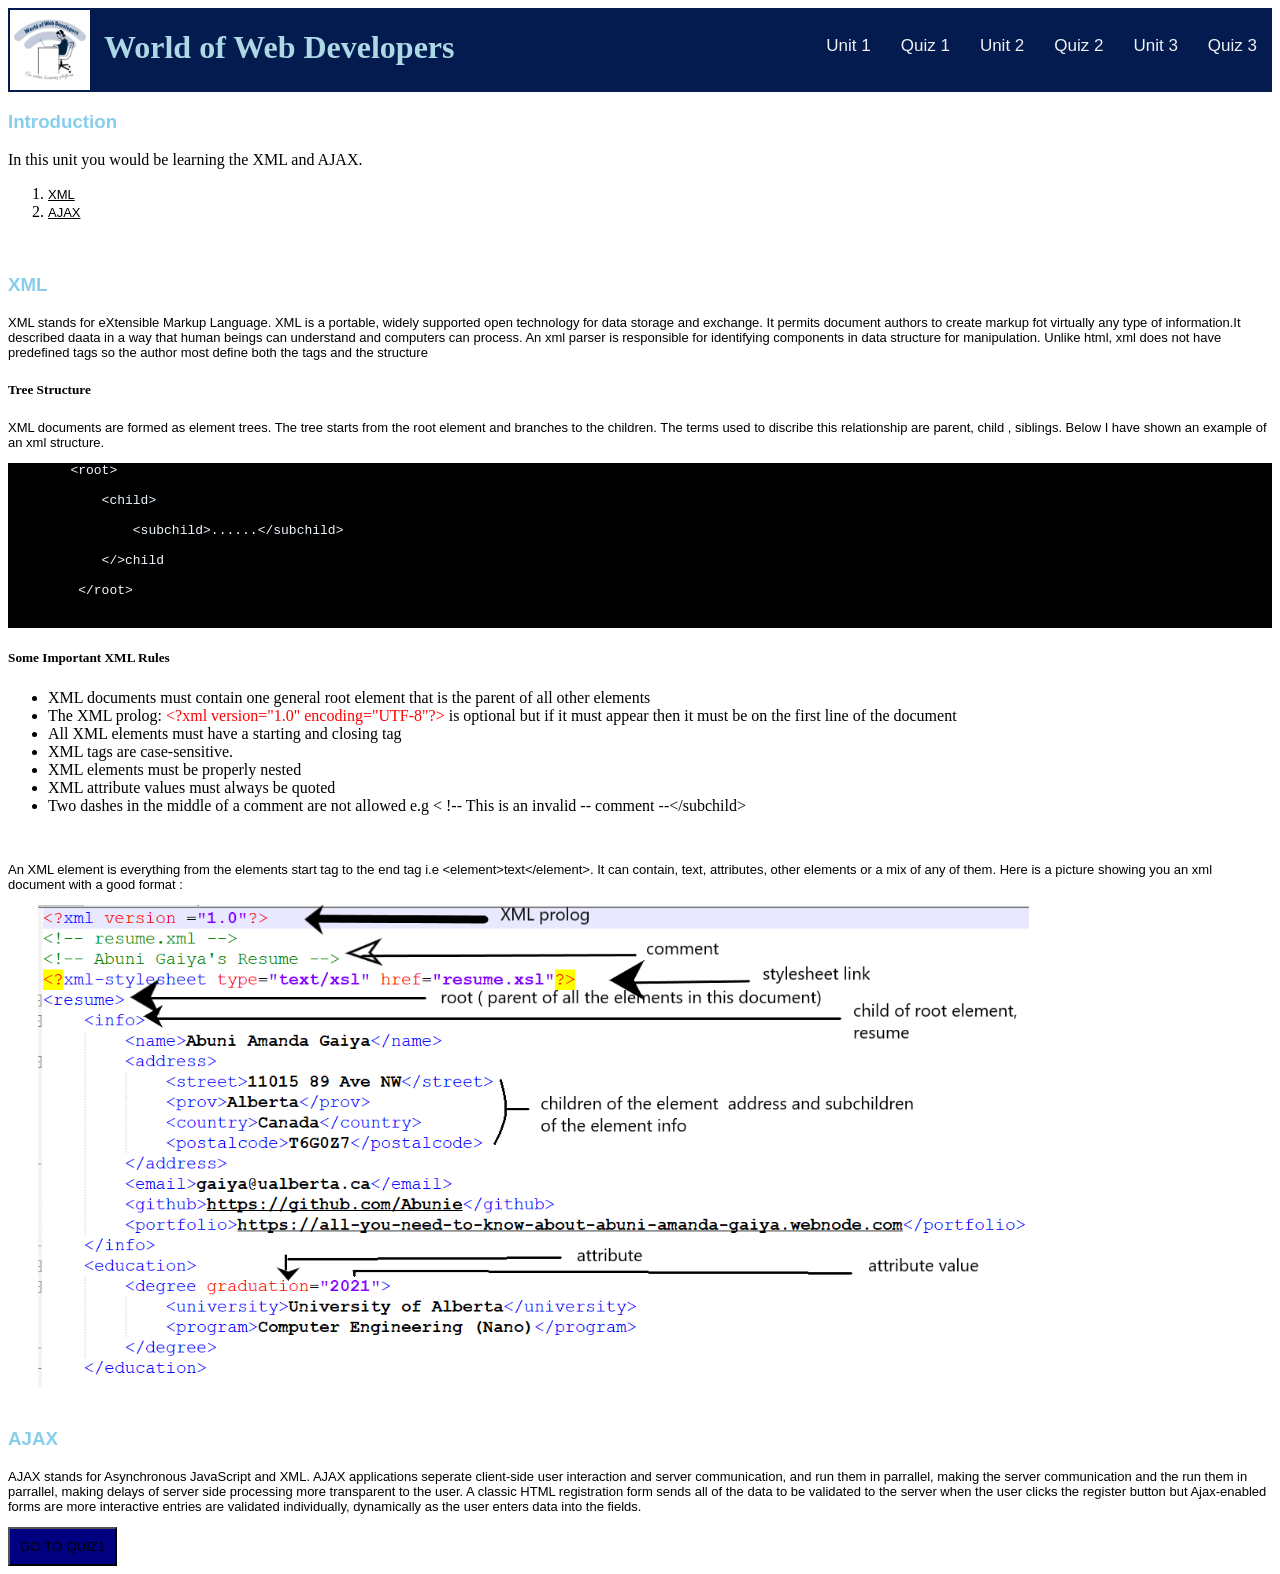
<file: WorldofWebDevelopers/Unit3/unit3.html>
<!DOCTYPE html>

<html>
<head>
<title> World of Web developers </title>
<meta charset="utf-8" />
<link rel="stylesheet" href="../../shared/style.css">
</head>
<body>
    <header>
        <div class="topnav">
  
         <a href="../index.html"><img style="margin: 2px" alt="Logo" src="../../shared/img/mylogo.png" width="80" height="80" align="left"/></a>
            <h1 style="align-self: center">World of Web Developers</h1>
  <p>
      <a class="menu" href="../Unit3/quiz.html">Quiz 3</a>
      <a class="menu" href="../Unit3/unit3.html">Unit 3</a>
      <a class="menu" href="../Unit2/quiz.html">Quiz 2</a>
      <a class="menu" href="../Unit2/unit2.html">Unit 2</a>
      <a class="menu" href="../Unit1/quiz.html">Quiz 1</a>
      <a class="menu" href="../Unit1/unit1.html">Unit 1</a>
 </p>
</div>   
    </header>
    
   <div><h3>Introduction</h3>
       In this unit you would be learning the XML and AJAX.
    <ol>
        <li><a href="#xml">XML</a></li>
        <li><a href="#ajax">AJAX</a></li>
     </ol>
    </div>
    <br> 
    <div>
     <h3 id="xml"> XML</h3>
        <p>XML stands for eXtensible Markup Language. XML is a portable, widely supported open technology for data storage and exchange. It permits document authors to create markup fot virtually any type of information.It  described daata in a way that human beings can understand and computers can process. An xml parser is responsible for identifying components in data structure for manipulation. Unlike html, xml does not have predefined tags so the author most define both the tags and the structure </p>
        <h5>Tree Structure</h5>
        <p>XML documents are formed as element trees. The tree starts from the root element and branches to the children. The terms used  to discribe this relationship are parent, child , siblings. Below I have shown an example of an xml structure.</p>
        <pre style="background-color: black; color: aliceblue">
        &lt;root&gt;<br>
            &lt;child&gt;<br>
                &lt;subchild&gt;......&lt;/subchild&gt;<br>
            &lt;/&gt;child<br>
         &lt;/root&gt;<br>
        </pre>
     <h5>Some Important XML Rules</h5>
        <ul>
        <li>XML documents must contain one general root element that is the parent of all other elements</li>
        <li>The XML prolog: <note>&lt;?xml version="1.0" encoding="UTF-8"?&gt;</note> is optional but if it must appear then it must be on the first line of the document  </li>
        <li>All XML elements must have a starting and closing tag</li>
        <li>XML tags are case-sensitive.</li>
        <li>XML elements must be properly nested</li>
        <li>XML attribute values must always be quoted</li>
        <li>Two dashes in the middle of a comment are not allowed e.g &lt; !-- This is an invalid -- comment --&lt;/subchild&gt;</li></ul>
        <br>
        <p> An XML element is everything from the elements start tag to the end tag i.e &lt;element&gt;text&lt;/element&gt;. It can contain, text, attributes, other elements or a mix of any of them. Here is a picture showing you an xml document with a good format :</p>
        <img src="../../shared/img/xml.png" alt="XML code"  width="80%"  style="padding-left: 20px">    

        
    </div>
    
    
    <br>
    
    <div>
        <h3 id="ajax">AJAX</h3>
        <p>AJAX stands for Asynchronous JavaScript and XML. AJAX applications seperate client-side user interaction and server communication, and run them in parrallel, making the server communication and the run them in parrallel, making delays of server side processing more transparent to the user. A classic HTML registration form sends all of the data to be validated to the server when the user clicks the register button but Ajax-enabled forms are more interactive entries are validated individually, dynamically as the user enters data into the fields.  </p>
        
       
    </div>
   
    
    <button class="quiz" onclick="window.location.href='quiz.html'"> GO TO QUIZ1</button>

    
    </body>
    

   


      




</html>
</file>
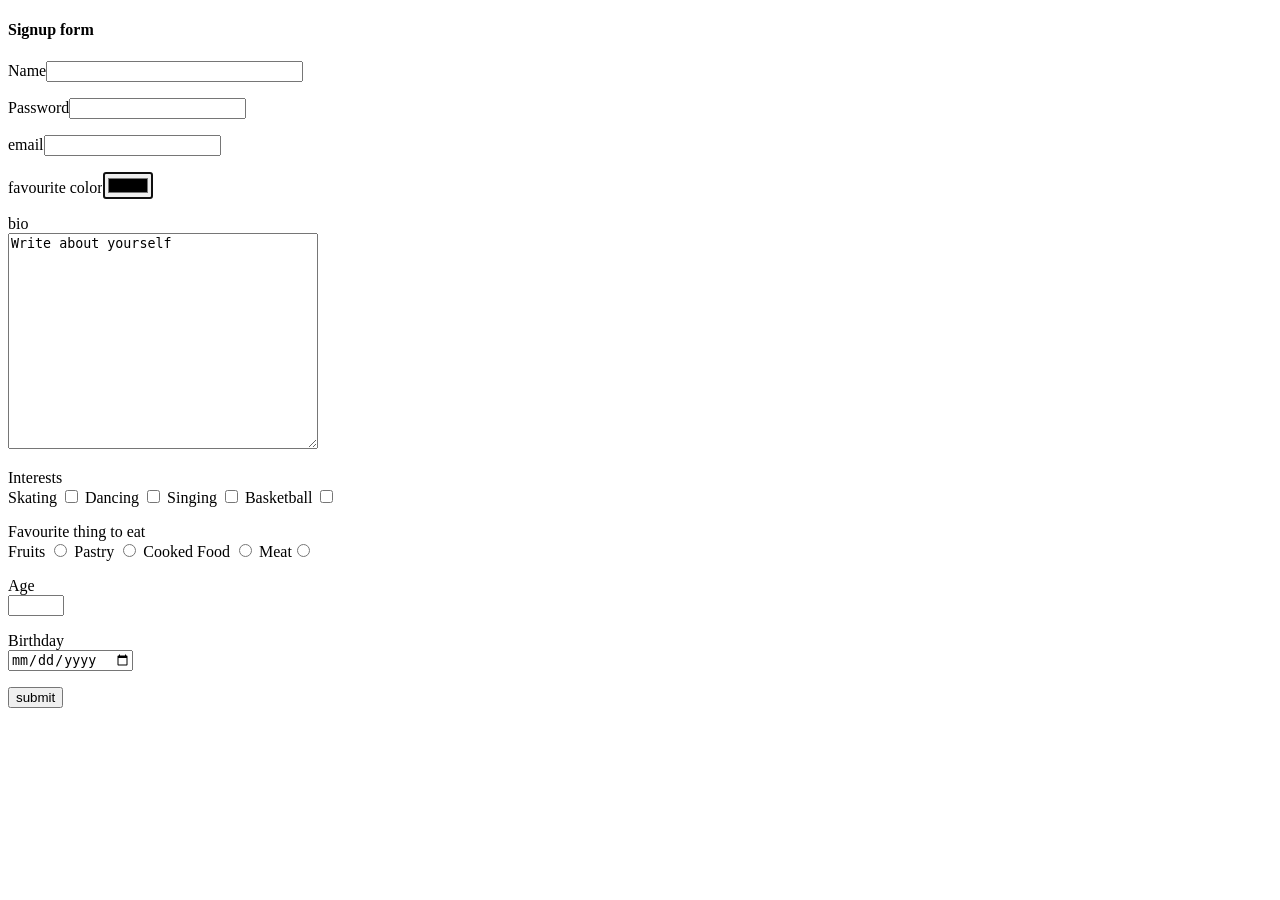
<file: WorldofWebDevelopers/Unit1/samples/form.html>
<!DOCTYPE html>
<html>
    <head>
        <title>HTML Form</title>
        <meta charset="utf-8">
    </head>
    <body>
        <h4>Signup form</h4>
        <form method ="post" action="#">
            <p><label>Name</label><input name="name" id="name" type="text" size="30" maxlength="35"></p>
            <p><label>Password</label><input name="password" id="password"  type="password" ></p>
            <p><label>email</label><input name="email"  id="email" type="email" ></p>
            <p><label>favourite color</label><input name="color"  id="color" type="color" autofocus/></p>
            <p><label>bio<br></label><textarea name="bio" rows="14" cols="36">Write about yourself</textarea></p>
            <p>Interests<br> 
            <label>Skating <input name="interests" type="checkbox" value ="skating"></label>
            <label>Dancing <input name="interests" type="checkbox" value ="dancing"></label>
            <label>Singing <input name="interests" type="checkbox" value ="singing"></label>
            <label>Basketball <input name="interests" type="checkbox" value ="bball"></label>
            </p>
            <p>Favourite thing to eat<br>
            <label>Fruits <input name="food" type="radio" value ="fruits"></label>
            <label>Pastry <input name="food" type="radio" value ="pastry"></label>
            <label>Cooked Food <input name="food" type="radio" value ="cooked"></label>
            <label>Meat<input name="food" type="radio" value ="meat"></label>
</p>
        <p><label> Age</label><br>
            <input type="number" min="0" max="150"/></p>
        <p><label>Birthday</label><br>
            <input type="date" value="date"></p>
            
            <p><input type = "submit" value="submit">
      
            </p>
    
</form>
    </body>
</html>
</file>
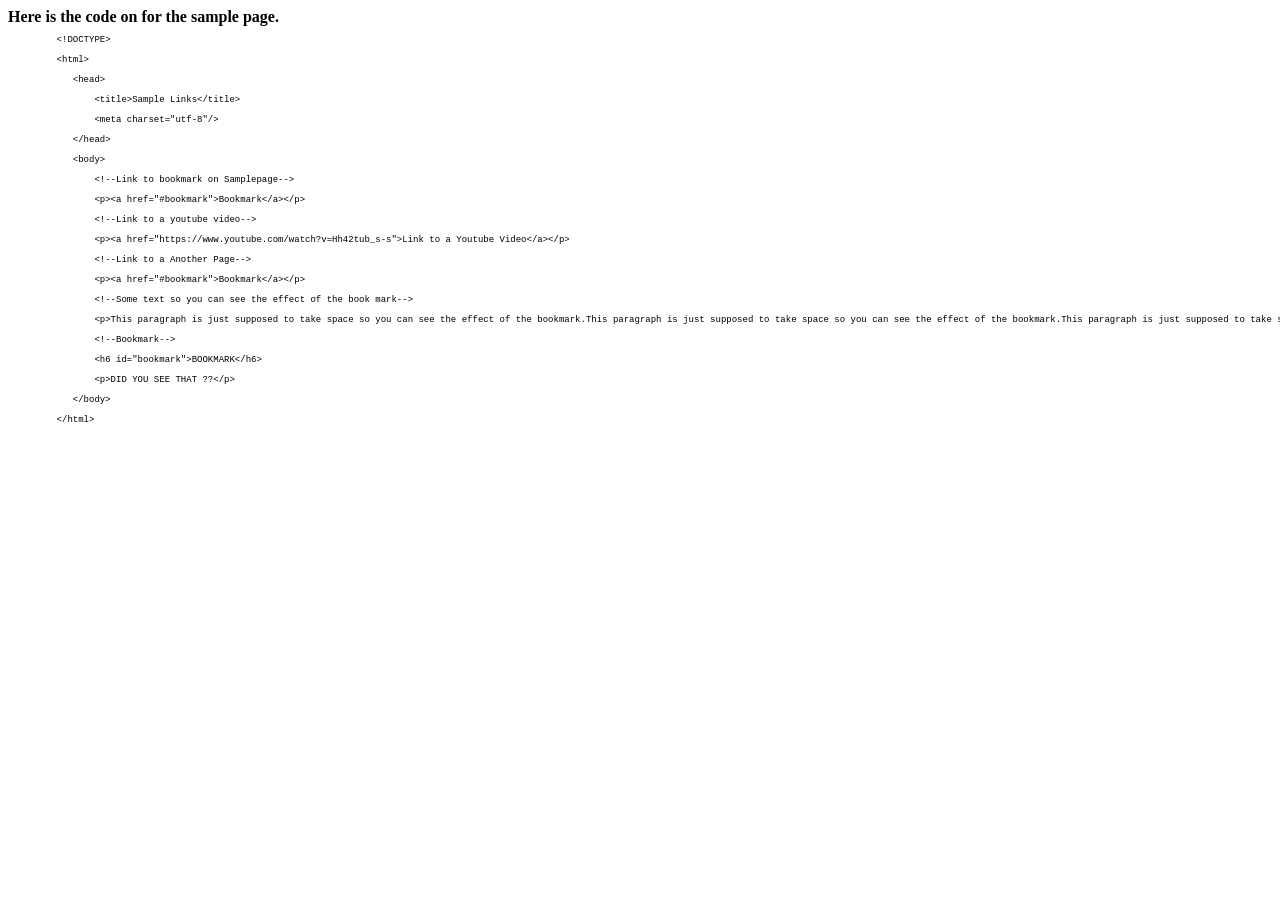
<file: WorldofWebDevelopers/Unit1/samples/samplecode.html>
<!DOCTYPE html>

<html>
<head>
<title> Another Page </title>
<meta charset="utf-8" />   
</head>

<body>
    <!--Link to Sample page-->
   <b> Here is the code on  for the sample page.</b>
    <pre style="font-size:xx-small">
         &lt;!DOCTYPE&gt;<br>
         &lt;html&gt;<br>
            &lt;head&gt;<br>
                &lt;title&gt;Sample Links&lt;/title&gt;<br>
                &lt;meta charset="utf-8"/&gt;<br>
            &lt;/head&gt;<br>
            &lt;body&gt;<br>
                &lt;!--Link to bookmark on Samplepage--&gt;<br>
                &lt;p&gt;&lt;a href="#bookmark"&gt;Bookmark&lt;/a&gt;&lt;/p&gt;<br>
                &lt;!--Link to a youtube video--&gt;<br>
                &lt;p&gt;&lt;a href="https://www.youtube.com/watch?v=Hh42tub_s-s"&gt;Link to a Youtube Video&lt;/a&gt;&lt;/p&gt;<br>
                &lt;!--Link to a Another Page--&gt;<br>
                &lt;p&gt;&lt;a href="#bookmark"&gt;Bookmark&lt;/a&gt;&lt;/p&gt;<br>
                &lt;!--Some text so you can see the effect of the book mark--&gt;<br>
                &lt;p&gt;This paragraph is just supposed to take space so you can see the effect of the bookmark.This paragraph is just supposed to take space so you can see the effect of the bookmark.This paragraph is just supposed to take space so you can see the effect of the bookmark.This paragraph is just supposed to take space so you can see the effect of the bookmark.This paragraph is just supposed to take space so you can see the effect of the bookmark.This paragraph is just supposed to take space so you can see the effect of the bookmark.&lt;/p&gt;<br>
                &lt;!--Bookmark--&gt;<br>
                &lt;h6 id="bookmark"&gt;BOOKMARK&lt;/h6&gt;<br>
                &lt;p&gt;DID YOU SEE THAT ??&lt;/p&gt;<br>
            &lt;/body&gt;<br>
         &lt;/html&gt;<br>
        </pre>
    
    </body>
</html>
</file>
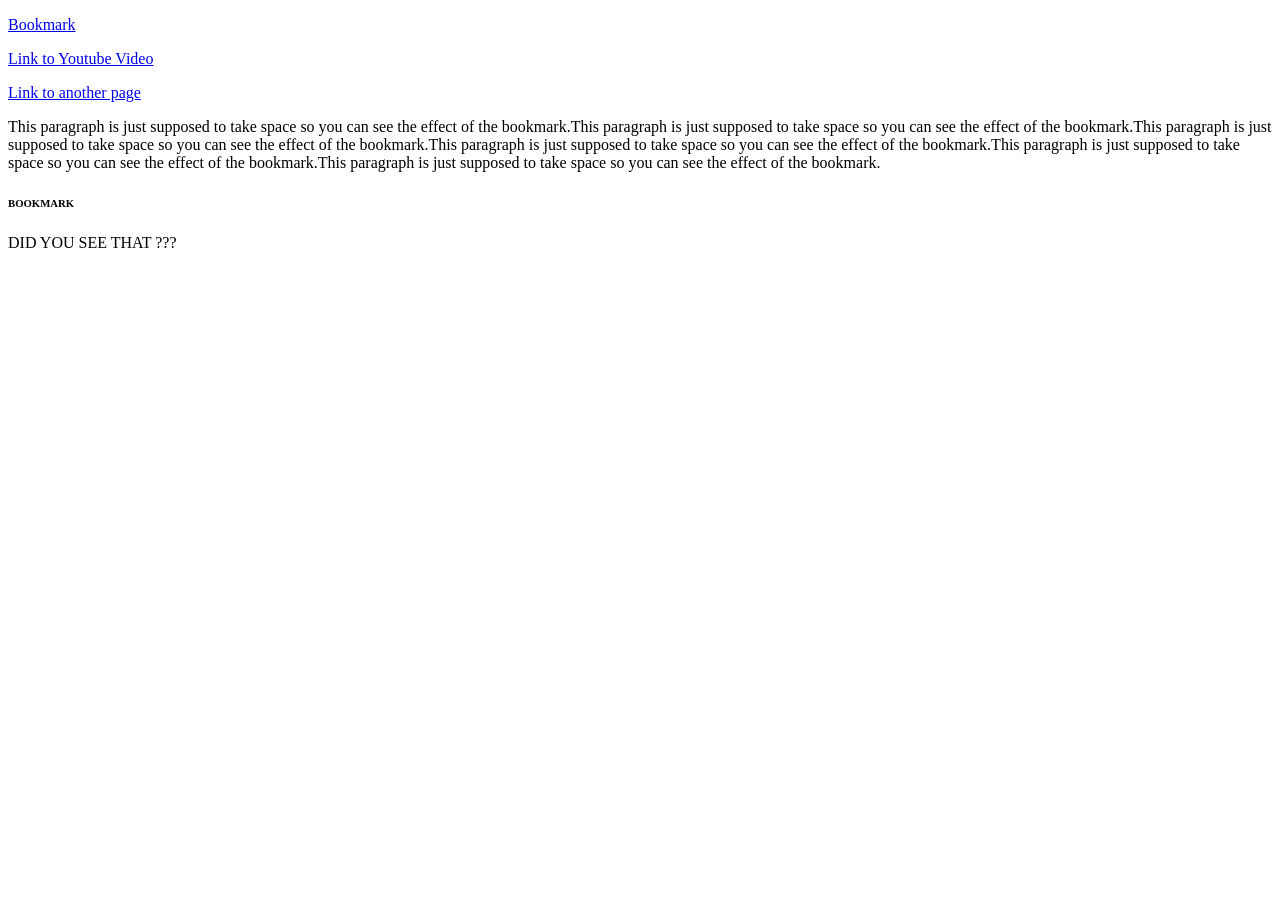
<file: WorldofWebDevelopers/Unit1/samples/samplelinks.html>
<!DOCTYPE html>

<html>
<head>
<title> Sample Links </title>
<meta charset="utf-8" />   
</head>

<body>
    <!-- Link to bookmark on Samplepage-->
    <p><a href="#bookmark">Bookmark</a></p>
    <!-- Link to a youtube video-->
    <p><a href="https://www.youtube.com/watch?v=Hh42tub_s-s">Link to Youtube Video</a></p>
    <!--Link to Another page-->
   <p><a href="anotherpage.html">Link to another page</a></p>
    <!-- Some text so you can see the effect of the book mark-->
    <p> This paragraph is just supposed to take space so you can see the effect of the bookmark.This paragraph is just supposed to take space so you can see the effect of the bookmark.This paragraph is just supposed to take space so you can see the effect of the bookmark.This paragraph is just supposed to take space so you can see the effect of the bookmark.This paragraph is just supposed to take space so you can see the effect of the bookmark.This paragraph is just supposed to take space so you can see the effect of the bookmark.</p>
    <!--Bookmark-->
    <h6 id="bookmark">BOOKMARK</h6>
    <p>DID YOU SEE THAT ???  </p> 	
    </body>
</html>
</file>
<file: shared/style.css>
@media all{ 
  body {
    background-color:#ffffff;
    }
  
h1{
    color:lightblue;
    text-align: center;
    font-family:helvetica, sans-serif
    font-size : 34px;
}
h2{
    color:blue;
    text-align: center;
    font-family:helvetica, sans-serif
}
h3{
    color:skyblue;
    
    font-family:helvetica, sans-serif
}
p{  
    color: black;
    font-family: arial, sans-serif;
    font-size: 13px;
}
a{
    color: black;
    font-family: arial, sans-serif;
    font-size: 13px;
        
}
codeblock{

    background-color: black;
    color: white;    
}
button{
    display: inline-block;
    padding:5px;
    color:black; 
    background-color: skyblue;
    }

note{
      color: red;
    }
button.quiz{
    display: inline-block;
    padding:10px;
    color:black; 
    background-color:navy;
    }
button.submit{ display: inline-block;
    padding:inherit;
    color:white; 
    background-color: navy;}

    div.hidden{
    display:none;
        
}
button.try{ display: inline-block;
    padding:inherit;
    color:white; 
    background-color: gold;}

    div.hidden{
    display:none;
        
}
.topnav {
  overflow:hidden;
  background-color:#031b4f;
}
.topnav h1{
    float: left;
    margin-left:12px;
}
.topnav a.menu {
  float: right;
  color: #f2f2f2;
  text-align: center;
  padding: 15px 15px;
  text-decoration: none;
  font-size: 17px;
}
.topnav a.tma {
  float:inherit;
  color: #f2f2f2;
  text-align: center;
  padding: 15px 15px;
  margin-bottom: 15px;
  text-decoration: none;
  font-size: 17px;
}

.topnav a:hover {
  background-color:skyblue;
  color: navy;
}
    
.dropdownmenu{
  float:right;
  position: relative;
  display: inline-block;
}

.dropdowncontent {
  display:none;
  font-size:xx-small;
  position:fixed;
  background-color:skyblue;
  max-height: inherit;
  max-width: 90px;
  z-index: 1;
  
}
    
.border { border-width: 25px; border-color: red; border-style: solid; }


#container{
    margin : 20px auto;
    background-color: white;
    height: 300px;
    width : 700px;
    border-radius: 5px;
    box-shadow: 0px 5px 15px 0px;
    position: relative;
}
#start{
    font-size: 1.5em;
    font-weight: bolder;
    word-break: break-all;
    width:100px;
    height:150px;
    border : 2px solid lightgrey;
    text-align: center;
    cursor: pointer;
    position: absolute;
    left:300px;
    top:50px;
    color : lightgrey;
}
#start:hover{
    border: 3px solid lightseagreen;
    color : lightseagreen;
}

#qImg{
    width : 200px;
    height : 200px;
    position: absolute;
    left : 0px;
    top : 0px;
}
#qImg img{
    width : 200px;
    height : 200px;
    border-top-left-radius: 5px;
}

#question{
    width:500px;
    height : 125px;
    position: absolute;
    right:0;
    top:0;
}
#question p{
    margin : 0;
    padding : 15px;
    font-size: 1.25em;
}

#choices{
    width : 480px;
    position: absolute;
    right : 0;
    top : 125px;
    padding : 10px
}
.choice{
    display: inline-block;
    width : 135px;
    text-align: center;
    border : 1px solid grey;
    border-radius: 5px;
    cursor: pointer;
    padding : 5px;
}
.choice:hover{
    border : 2px solid grey;
    font-weight: bold;
}

#results {
  color: black;
  padding: 40px;
  text-align: center;
}
    
/* Style the tab */
.tab {
  overflow: hidden;
  border: 1px solid #ccc;
  background-color: #f1f1f1;

}

/* Style the buttons inside the tab */
.tab button {
  background-color: inherit;
  float: left;
  border: none;
  outline: none;
  cursor: pointer;
  padding: 14px 16px;
  transition: 0.3s;
  font-size: 17px;
}

/* Change background color of buttons on hover */
.tab button:hover {
  background-color: #ddd;
}

/* Create an active/current tablink class */
.tab button.active {
  background-color: #ccc;
}

/* Style the tab content */
.tabcontent {
  display: none;
  padding: 6px 12px;
  border: 1px solid #ccc;
  border-top: none;
} 
    
.topnav-centered a {
/*  float: none;*/
  position: relative;
  top: 0;
  left: 0;
  transform:none;
}
</file>
